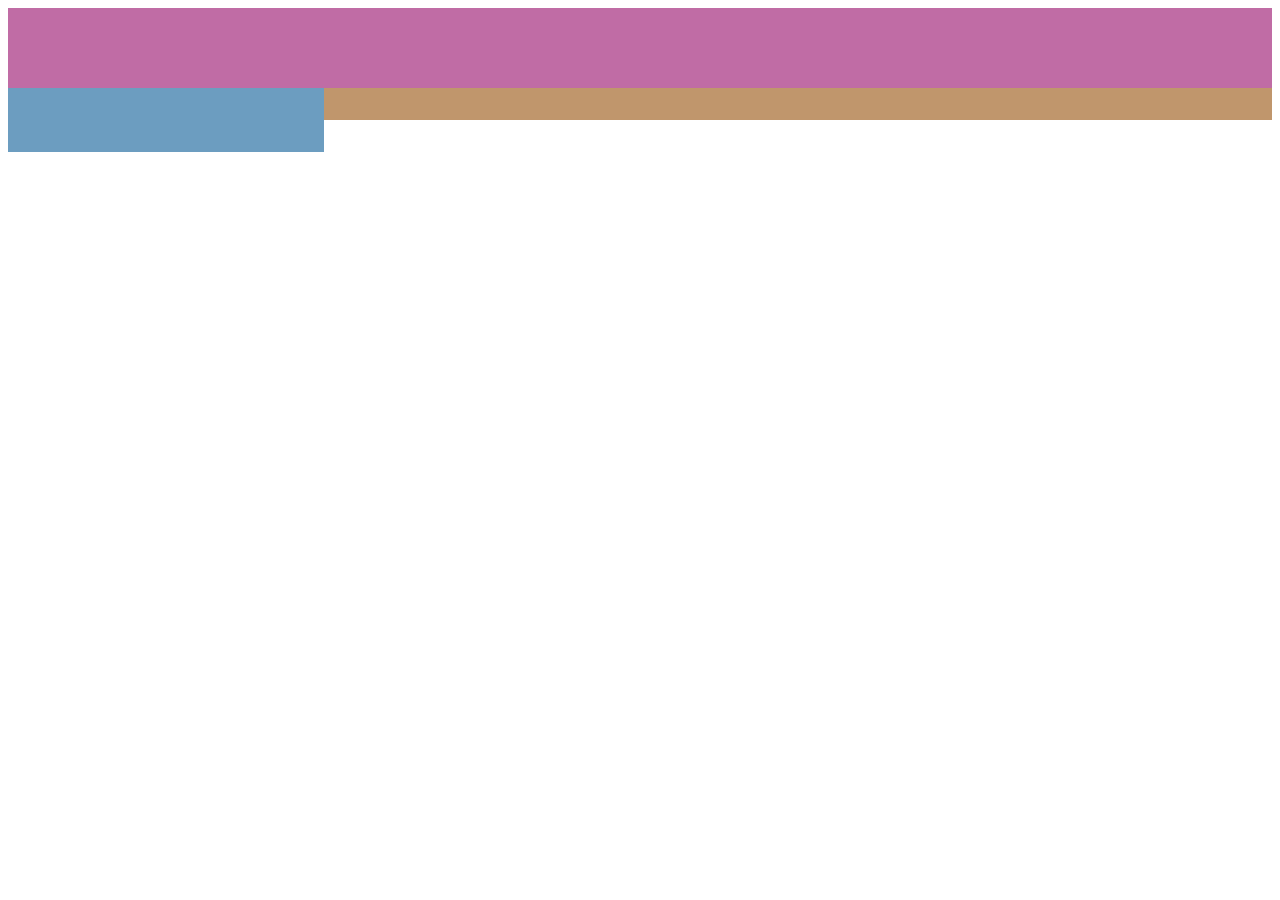
<file: index.html>
<!doctype html>
<html lang="en">
<head>
    <meta charset="UTF-8">
    <meta name="viewport"
          content="width=device-width, user-scalable=no, initial-scale=1.0, maximum-scale=1.0, minimum-scale=1.0">
    <meta http-equiv="X-UA-Compatible" content="ie=edge">
    <link rel="stylesheet" href="https://cdnjs.cloudflare.com/ajax/libs/font-awesome/5.15.4/css/all.min.css">


    <link rel="stylesheet" href="./style.css">
    <title>Robot friend</title>
</head>
<body>

    <header id="header"></header>
    <aside id="aside"></aside>
    <section id="filtered-by"></section>
    <section id="gallery"></section>

    <script defer type="module" src="./app.js"></script>
</body>
</html>
</file>
<file: style.css>
body {
    display: grid;

    header {
        grid-area: header;

        background-color: #c06ca5;

        display: flex;
        justify-content: space-between;
        flex-direction: row-reverse;
        padding: 0 2rem 0 2rem;

        height: 5rem;
    }

    aside {
        grid-area: aside;

        background-color: #6c9dc0;

        display: flex;
        flex-direction: column;
        justify-content: space-between;

        padding: 2rem;
    }

    section#filtered-by {
        grid-area: main;
        background-color: #c0966c;
        display: flex;
        flex-direction: column;

        padding: 1rem;
        article {
            &:first-child {
                display: flex;
                flex-direction: row;
                justify-content: space-between;
            }
        }

    }

    section#gallery {
        grid-area: gallery;

        padding: 1rem;

        display: flex;
        flex-wrap: wrap;
        justify-content: start;

        text-align: center;
            figure {
                flex: 1 0 200px;

                overflow: hidden;
                position: relative;

                background-color: #f3f2f2;
                border: black 1px solid;
                border-radius: 1rem;

                max-width: 10rem;
                max-height: 10rem;
                i {
                    position: absolute;
                    top: 1rem;
                    right: 1rem;
                }

                img {
                    width: 100%;
                    height: 70%;

                    border-radius: 20px;
                    object-fit: cover;
                }
                figcaption {
                    width: 100%;
                    height: 100%;
                }
            }


    }
}

@media screen and (max-width: 576px) and (max-width: 767px){

}

@media screen and (min-width: 768px) and (max-width: 991px) {

}

@media screen and (min-width: 992px) and (max-width: 1199px) {

}

@media screen and (min-width: 1200px) {

    body {
        grid-template-columns: 1fr 3fr;
        grid-template-areas:
            "header header"
            "aside main"
            "aside gallery";

    }
}
</file>
